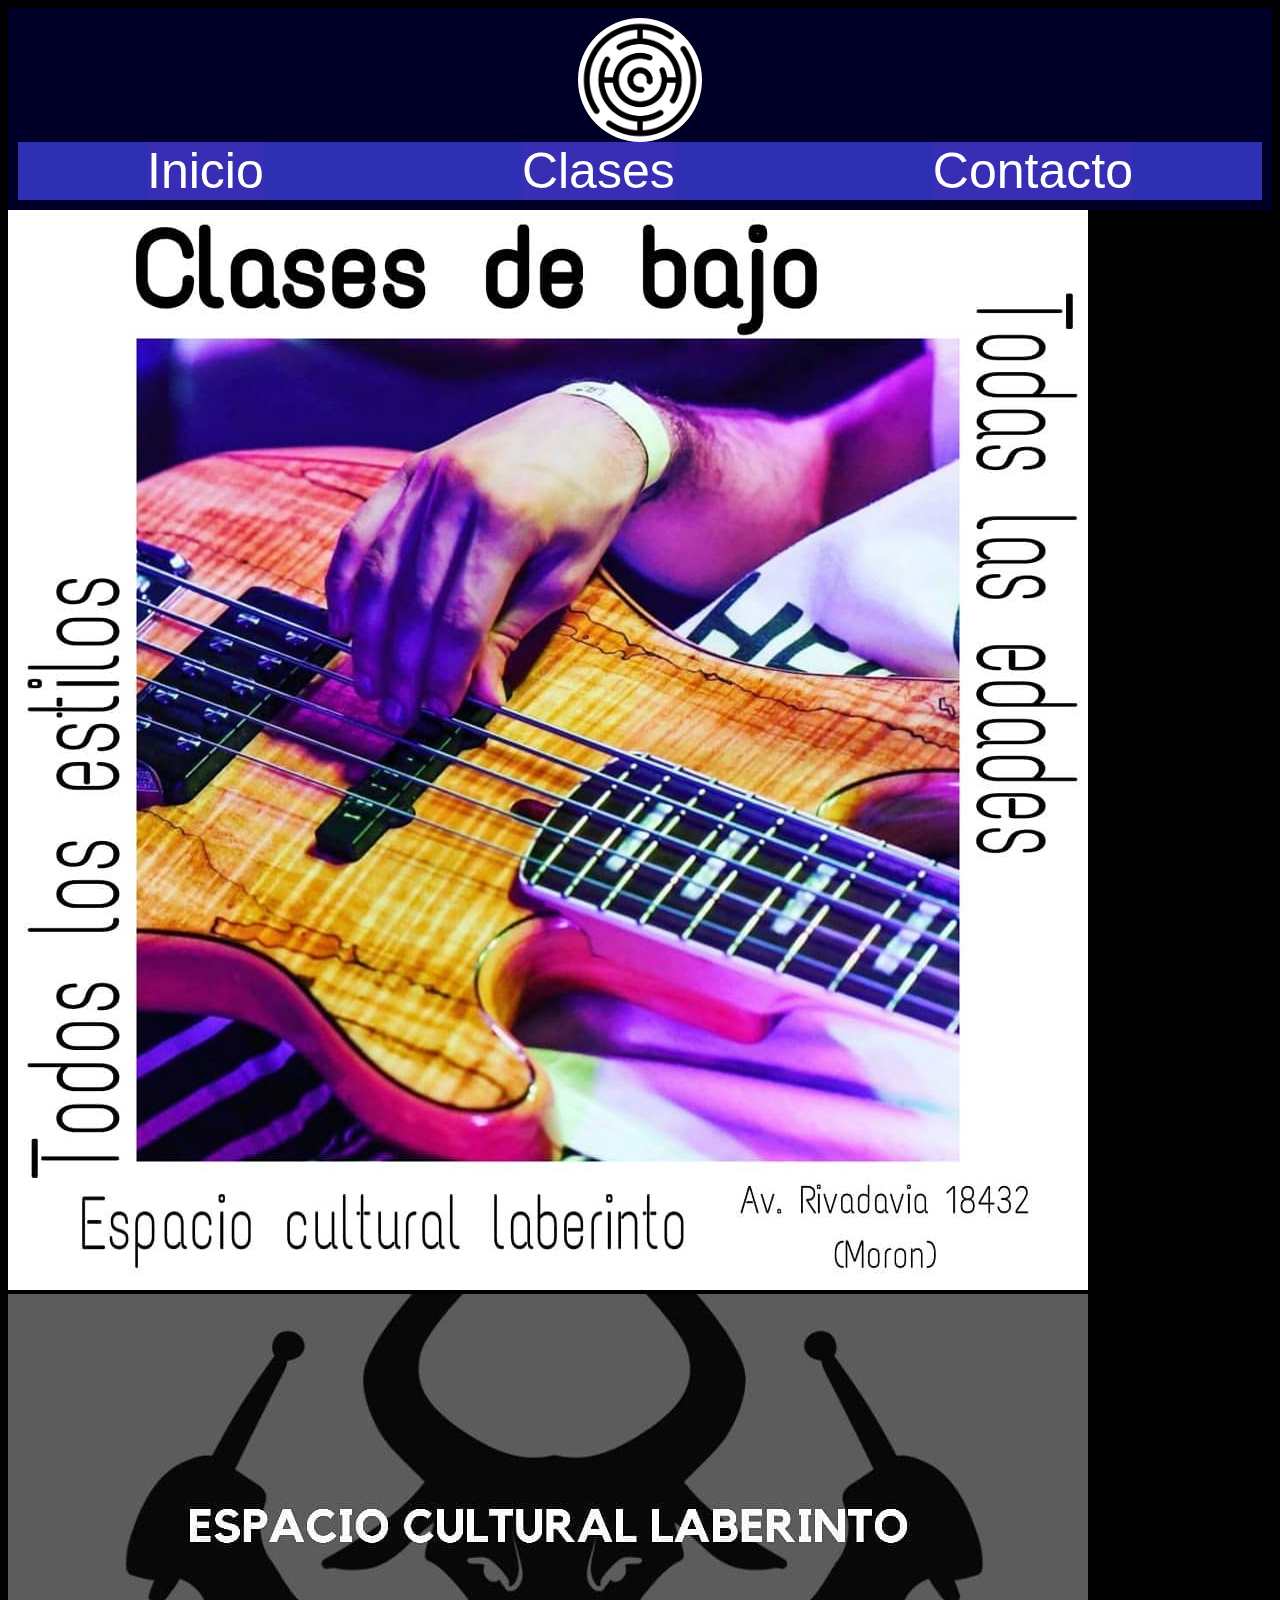
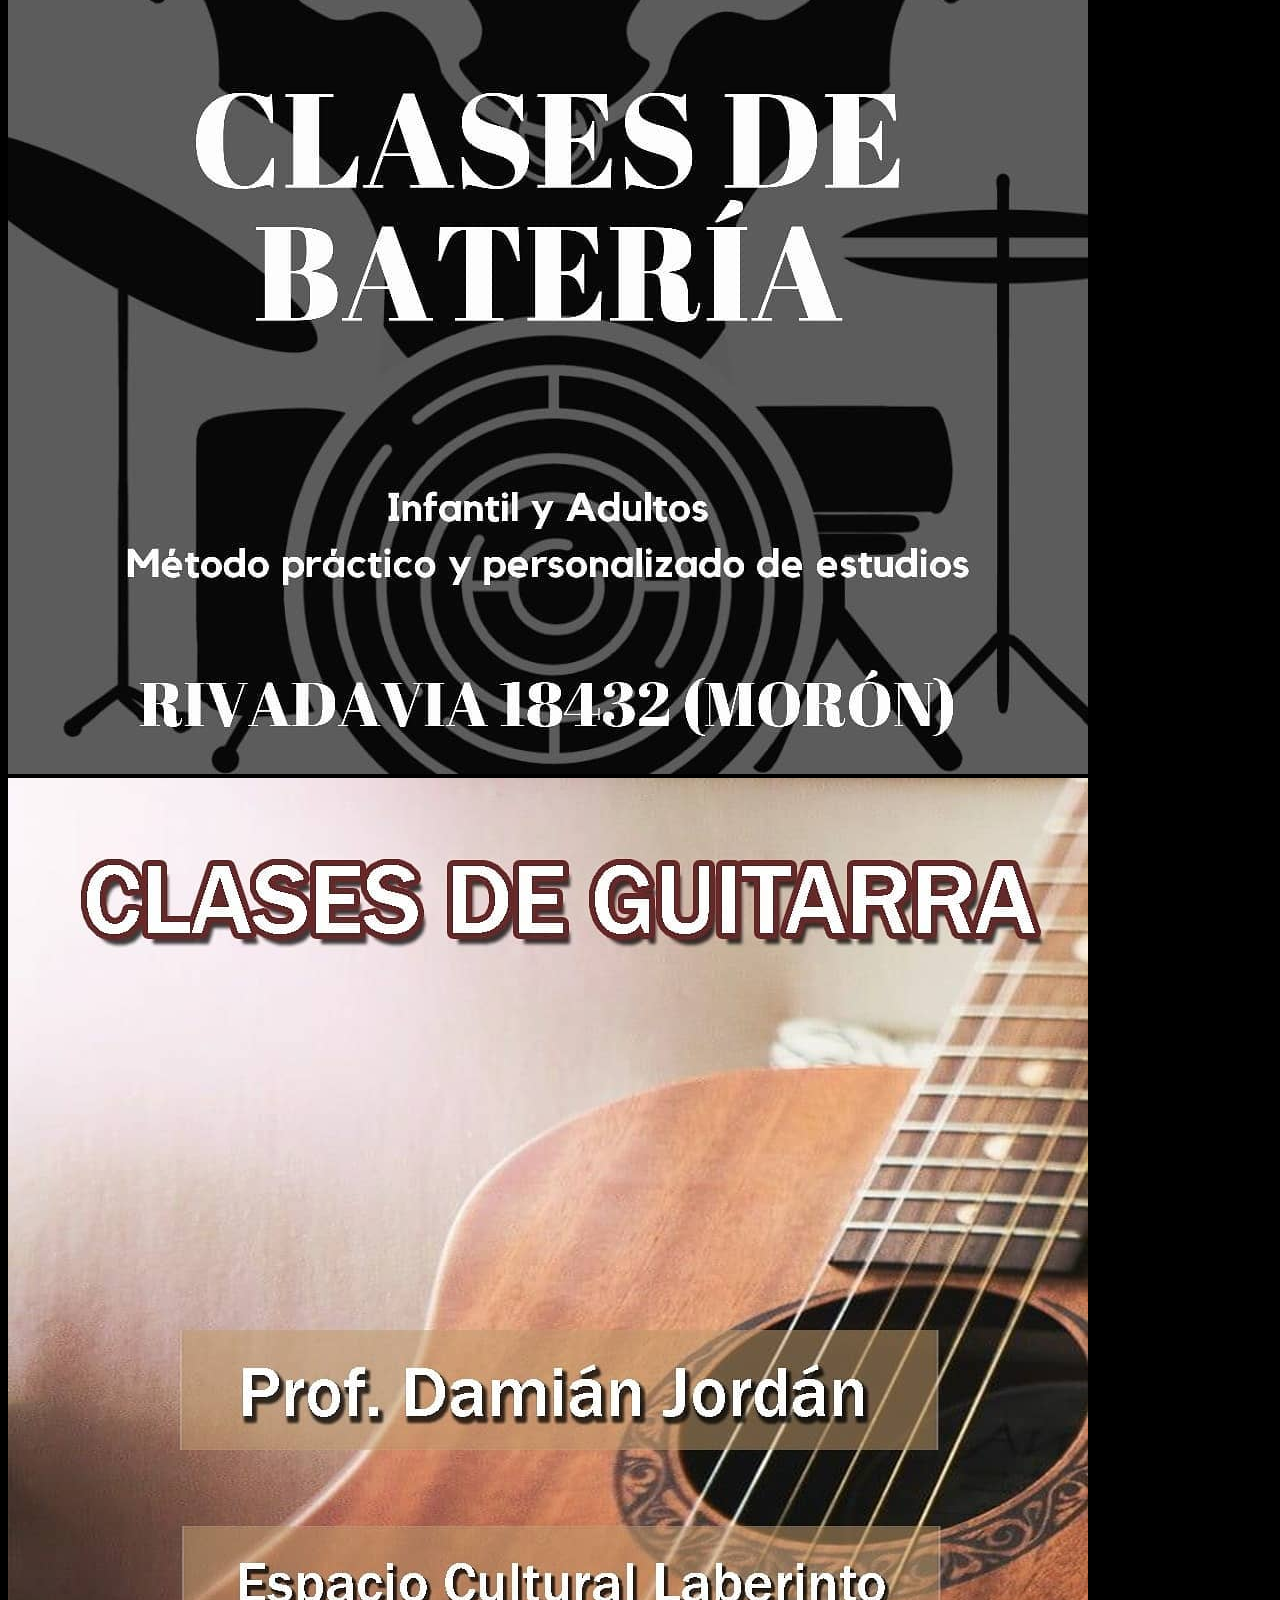
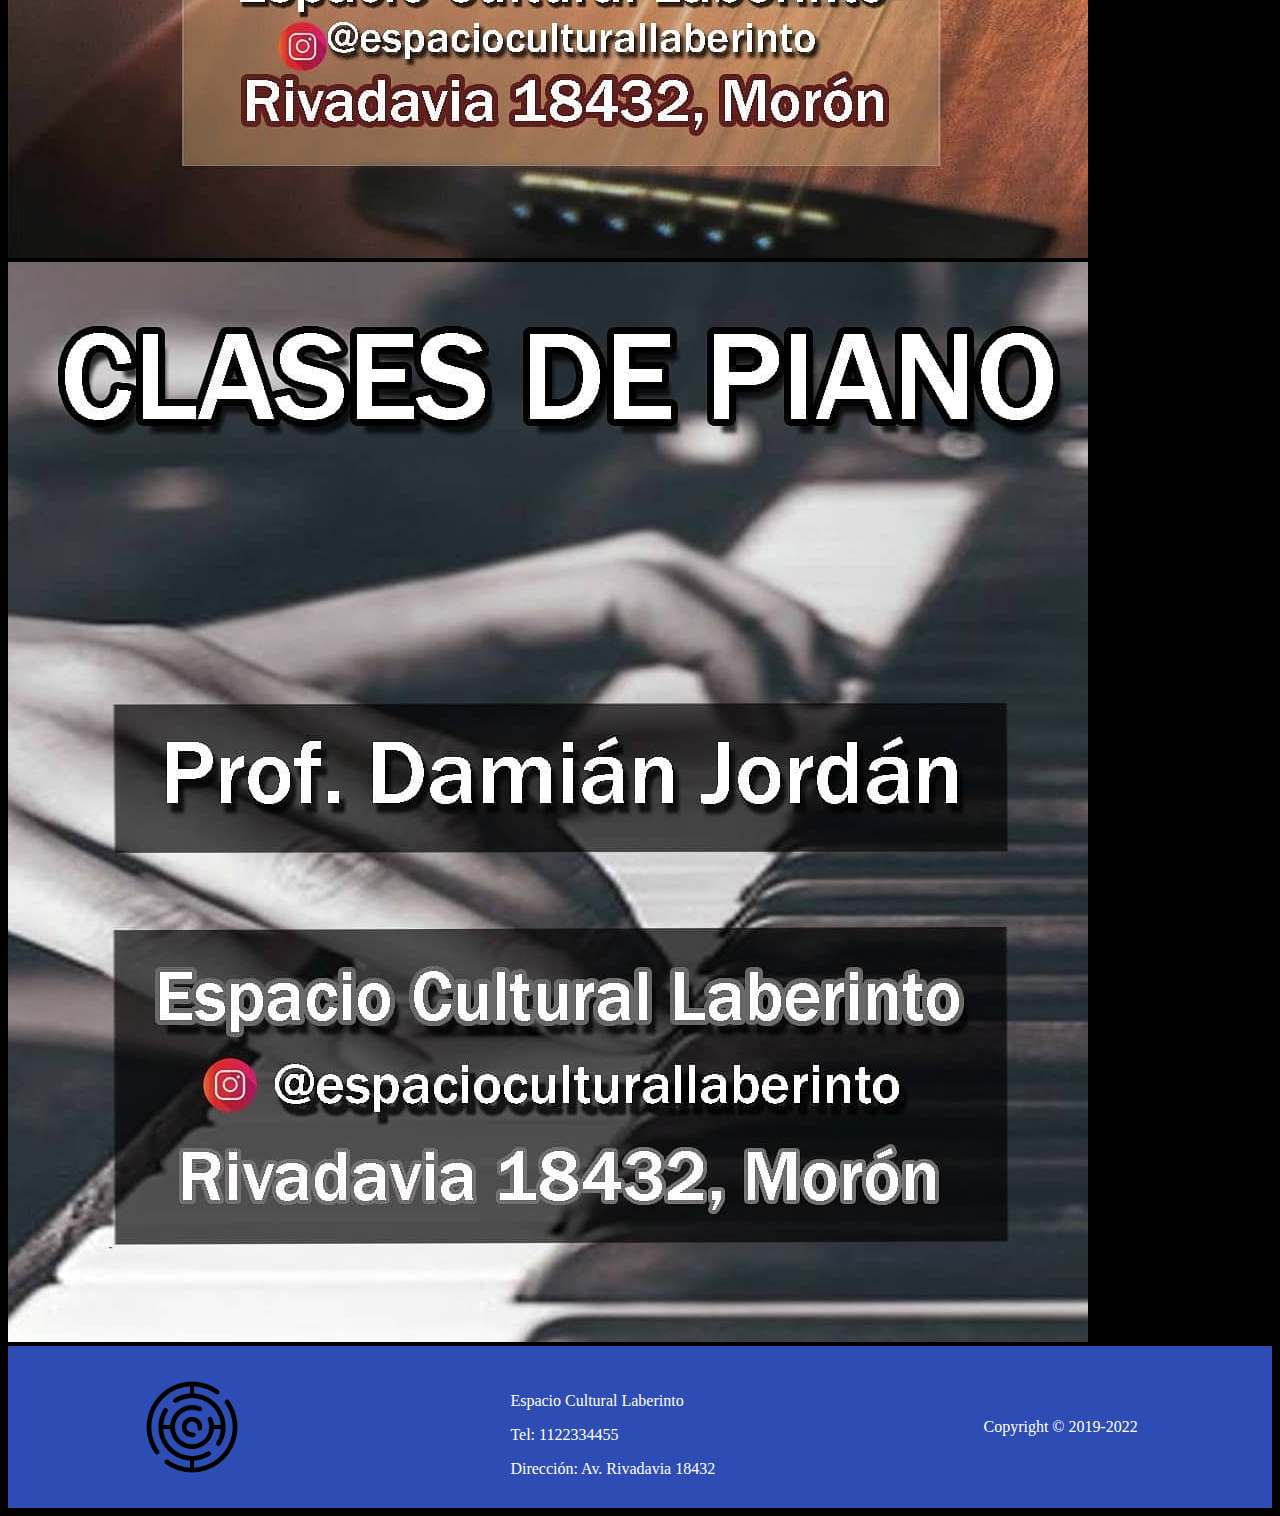
<file: clases.html>
<!DOCTYPE html>
<html lang="es">

<head>
    <meta charset="UTF-8">
    <meta http-equiv="X-UA-Compatible" content="IE=edge">

    <meta name="viewport" content="width=device-width, initial-scale=1.0">
    <meta name="author" content="Joaquin Lopez">
    <meta name="keywords" content="salas de ensayo, bateria, guitarra, bajo, piano, canto">
    <meta name="description" content="Espacio Cultural Laberinto">
    <link href="https://cdn.jsdelivr.net/npm/bootstrap@5.1.3/dist/css/bootstrap.min.css" rel="stylesheet" integrity="sha384-1BmE4kWBq78iYhFldvKuhfTAU6auU8tT94WrHftjDbrCEXSU1oBoqyl2QvZ6jIW3" crossorigin="anonymous">
    <link rel="stylesheet" href="style.css">
    <link rel="shortcut icon" href="img/icono.png">
    <title>Espacio Cultural Laberinto</title>
</head>
<body>
    <header class="container-fluid mi-header">
        <div id="logo">
            <img src="img/logo.png" alt="descripcion de la imagen">
        </div>
        <nav class="menu">
            <div>
                <a class="a-menu" href="index.html">Inicio</a>
            </div>
            <div>
                <a class="a-menu" href="clases.html">Clases</a>
            </div>
            <div>
                <a class="a-menu" href="contacto.html">Contacto</a>
            </div>
        </nav>
    </header>
    <section>
        <div class="row row-cols-1 row-cols-md-2 g-4">
            <div class="col">
              <div class="card">
                <img src="img/BajoClases.jpg" class="card-img-top" alt="Clases de Bajo">
              </div>
            </div>
            <div class="col">
              <div class="card">
                <img src="img/BateriaClases.jpg" class="card-img-top" alt="Clases de Bateria">
              </div>
            </div>
            <div class="col">
              <div class="card">
                <img src="img/GuitarraClases.jpg" class="card-img-top" alt="Clases de Guitarra">
              </div>
            </div>
            <div class="col">
              <div class="card">
                <img src="img/PianoClases.jpg" class="card-img-top" alt="Clases de Piano">
              </div>
            </div>
          </div>
    </section>
    <footer class="container-fluid">
        <div class="mi-footer row">
            <div class="footer-img col-lg-2 col-md-12 col-sd-12">
                <img src="./img/logo.png" alt="Logo del Espacio Cultural">
            </div>
            <div class="datos-footer col-lg-2 col-md-12 col-sd-12">
                <p>Espacio Cultural Laberinto</p>
                <p>Tel: 1122334455</p>
                <p>Dirección: Av. Rivadavia 18432</p>
            </div>
            <div class="descripcion-footer col-lg-4 col-md-12 col-sd-12">
                <p>Copyright © 2019-2022</p>
            </div>
        </div>
    </footer>
    <script src="https://cdn.jsdelivr.net/npm/bootstrap@5.1.3/dist/js/bootstrap.bundle.min.js" integrity="sha384-ka7Sk0Gln4gmtz2MlQnikT1wXgYsOg+OMhuP+IlRH9sENBO0LRn5q+8nbTov4+1p" crossorigin="anonymous"></script>
</body>
</html>
</file>
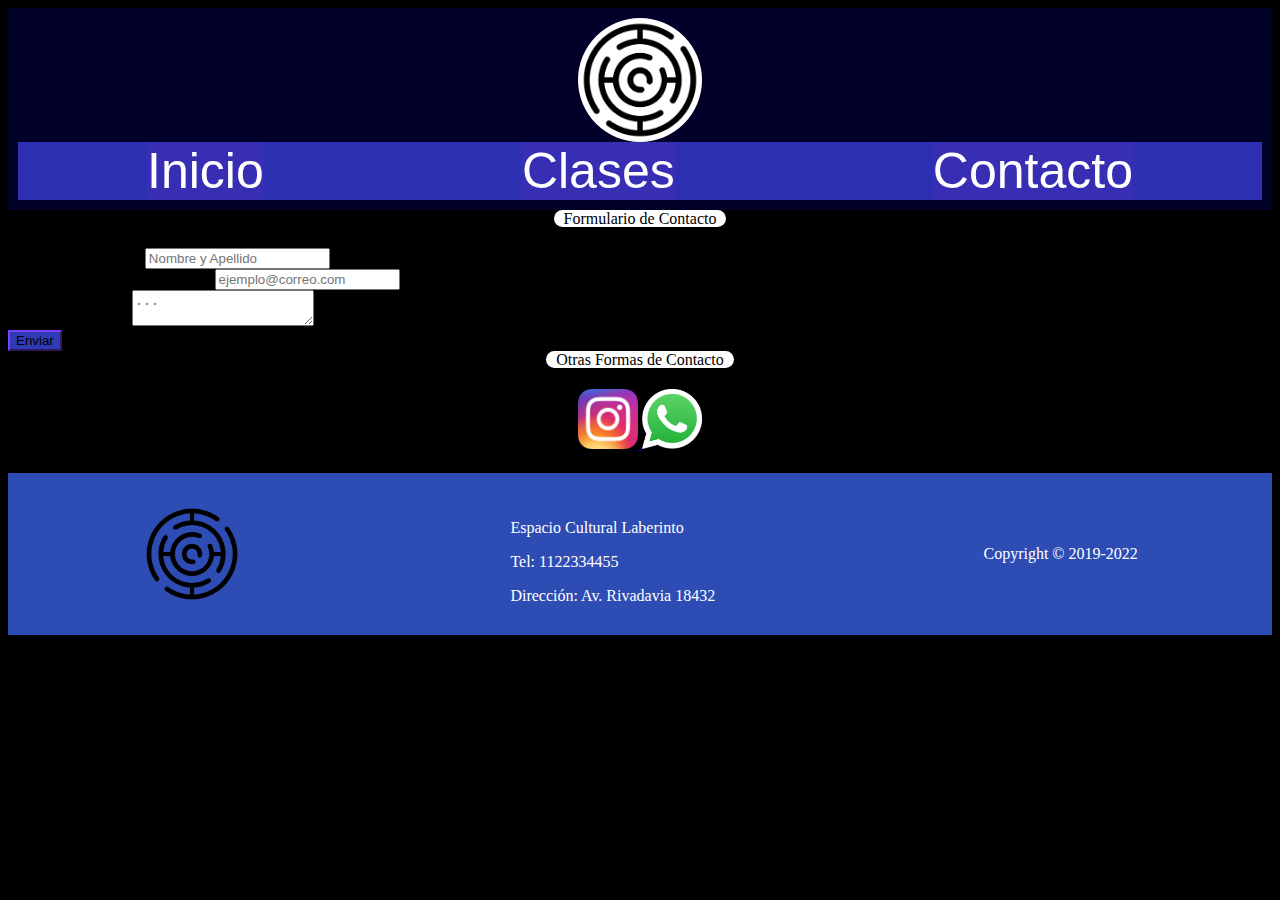
<file: contacto.html>
<!DOCTYPE html>
<html lang="es">

<head>
    <meta charset="UTF-8">
    <meta http-equiv="X-UA-Compatible" content="IE=edge">

    <meta name="viewport" content="width=device-width, initial-scale=1.0">
    <meta name="author" content="Joaquin Lopez">
    <meta name="keywords" content="salas de ensayo, bateria, guitarra, bajo, piano, canto">
    <meta name="description" content="Espacio Cultural Laberinto">
    <link href="https://cdn.jsdelivr.net/npm/bootstrap@5.1.3/dist/css/bootstrap.min.css" rel="stylesheet" integrity="sha384-1BmE4kWBq78iYhFldvKuhfTAU6auU8tT94WrHftjDbrCEXSU1oBoqyl2QvZ6jIW3" crossorigin="anonymous">
    <link rel="stylesheet" href="style.css">
    <link rel="shortcut icon" href="img/icono.png">
    <title>Espacio Cultural Laberinto</title>
</head>
<body>
    <header class="container-fluid mi-header">
        <div id="logo">
            <img src="img/logo.png" alt="descripcion de la imagen">
        </div>
        <nav class="menu">
            <div>
                <a class="a-menu" href="index.html">Inicio</a>
            </div>
            <div>
                <a class="a-menu" href="clases.html">Clases</a>
            </div>
            <div>
                <a class="a-menu" href="contacto.html">Contacto</a>
            </div>
        </nav>
    </header>
    <section>
        <div class="formu-text">
            <span class="h3">Formulario de Contacto</span>
        </div>
        <div class="formulario col-lg-5 col-md-5 col-sm-12">
            <div class="input-group mb-3">
                <span class="input-group-text" id="basic-addon1">Nombre (requerido):</span>
                <input type="text" class="form-control" aria-label="Username" aria-describedby="basic-addon1" required placeholder="Nombre y Apellido">
            </div>
            <div class="input-group mb-3">
                <span class="input-group-text" id="basic-addon1">Correo Electronico (requerido):</span>
                <input type="text" class="form-control" aria-label="Username" aria-describedby="basic-addon1" required placeholder="ejemplo@correo.com">
            </div>
            <div class="input-group">
                <span class="input-group-text">Consulta/Mensaje:</span>
                <textarea class="form-control" aria-label="With textarea" placeholder="..."></textarea>
              </div>
            <div>
                <input class="btn btn-primary enviar" type="submit" value="Enviar">
            </div>
        </div>
    </section>
    <section class="formu-text">
        <span class="h3">Otras Formas de Contacto</span>
        <article class="botones">
            <a href="https://www.instagram.com/espacioculturallaberinto/">
                <img class="ig" src="img/ig.webp">
            </a>
            <a href="https://wa.me/1136723393?text=Buenas%20tardes"><img class="wsp" src="img/wsp.png"></a>
        </article>
    </section>
    <footer class="container-fluid">
        <div class="mi-footer row">
            <div class="footer-img col-lg-2 col-md-12 col-sd-12">
                <img src="./img/logo.png" alt="Logo del Espacio Cultural">
            </div>
            <div class="datos-footer col-lg-2 col-md-12 col-sd-12">
                <p>Espacio Cultural Laberinto</p>
                <p>Tel: 1122334455</p>
                <p>Dirección: Av. Rivadavia 18432</p>
            </div>
            <div class="descripcion-footer col-lg-4 col-md-12 col-sd-12">
                <p>Copyright © 2019-2022</p>
            </div>
        </div>
    </footer>
    <script src="https://cdn.jsdelivr.net/npm/bootstrap@5.1.3/dist/js/bootstrap.bundle.min.js" integrity="sha384-ka7Sk0Gln4gmtz2MlQnikT1wXgYsOg+OMhuP+IlRH9sENBO0LRn5q+8nbTov4+1p" crossorigin="anonymous"></script>
</body>
</html>
</file>
<file: style.css>
* {
    box-sizing: border-box;
}

body {
    background-color: rgb(0, 0, 0);
}

.mi-header {
    background-color: rgb(0, 0, 41);
    padding: 10px;
    display: flex;
    justify-content: space-between;
    font-family: sans-serif;
}

.mi-header div#logo {
    width: 100px;
    display: flex;
}

.mi-header #logo img {
    width: 50%;
    background-color: white;
    border-radius: 100px;
    display: flex;
}

.menu {
    display: flex;
    flex-wrap: wrap;
    align-items: flex-end;
    justify-content: space-around;
}

.menu div{
    margin: 0 20px;
}

.a-menu{
    text-decoration: none;
    color: rgb(255, 255, 255);
}

.a-menu:hover{
    text-decoration: none;
    background: none;
    color: rgb(170, 234, 250);
}

.seccion1 {
    background-color: rgb(255, 255, 255);
    padding: 20px 0 30px 0;
    display: flexbox;
}

.articulo1{
    text-align: left;
    font-family: Cambria, Cochin, Georgia, Times, 'Times New Roman', serif;
    background: url(img/salas-de-ensayo.jpg);
    background-color: rgb(51, 51, 51);
    background-size: cover;
    background-position: center;
    background-blend-mode: soft-light;
}

.h1 {
    color: rgb(255, 255, 255);
    margin: 40px;
    margin-top: 40px;
}

.h2 {
    background-color: rgb(0, 0, 0);
    color: rgb(255, 255, 255);
    border-radius: 30px;
    padding-left: 10px;
    padding-right: 10px;
}

.h4 {
    color: rgb(255, 255, 0);
    margin: 30px;
    margin-top: 50px;
}

.h3 {
    background-color: rgb(255, 255, 255);
    color: rgb(0, 0, 0);
    border-radius: 30px;
    padding-left: 10px;
    padding-right: 10px;
}

.p {
    color: rgb(255, 255, 255);
    margin-left: 40px
}

.ig {
    width: 60px;
    height: 60px;
}

.wsp {
    width: 60px;
    height: 60px;
}

.botones {
    margin:20px;
    justify-content: space-around;
}

#img-seccion1 {
    display: flex;
    flex-wrap: wrap;
    justify-content: space-around;
    align-items: center;
    margin: 50px 0;
}

#img-seccion1 img {
    width: 20%;
    border-radius: 10px;
    padding: 0;
}

.articulo2{
    background-color: rgb(255, 255, 255);
    padding: 20px 0;
    display: flex;
    flex-wrap: wrap;
    justify-content: space-between;
    align-items: center;
}

.subtitulo-sec2{
    text-align: center;
}

.articulo3{
    background-color: rgb(255, 255, 255);
    display: flex;
    flex-wrap: wrap;
    justify-content: space-around;
    align-items: center;
    padding: 30px 0;
}

.formu-text{
    text-align: center;
    margin-bottom: 20px;
}

.enviar{
    background-color: rgb(46, 59, 180);
    border-color: rgb(86, 46, 180);
}

.ubicacion iframe{
    width: 100%;
}

.mi-footer {
    color: rgb(255, 255, 255);
    background-color: rgb(46, 77, 180);
    padding: 30px 0;
    display: flex;
    flex-wrap: wrap;
    justify-content: space-around;
    align-items: center;
}

div.footer-img{
    display: flex;
    justify-content: center;
    align-items: center;
}
.footer-img img{
    width: 100px;
}

.datos-footer p{
    margin-bottom: 0;
}

@media(max-width: 426px){
    #img-seccion1 {
        flex-direction: column;
    }
    #img-seccion1 img{
        width: 90%;
        margin: 20px;
    }
    .mi-header {
        flex-direction: column;
    }
    .mi-header div#logo{
        width: 20%;
        margin: auto;
        justify-content: space-evenly;
    }
    .menu {
        display: flex;
        flex-wrap: wrap;
        align-items: center;
        font-size: 20px;
        background-color: rgb(86, 46, 180);
    }
    .menu div{
        margin: 5px;
        padding: 0px, 2px;
        background-color: rgb(46, 66, 180);
        justify-content: space-evenly;
    }
    .carousel-item {
        height: 400px;
    }
} 
@media (min-width: 768px){
    #img-seccion1 {
        flex-direction: row;
        flex-wrap: wrap;
    }
    #img-seccion1 img{
        width: 40%;
        margin: 20px;
    }
    .mi-header {
        flex-direction: column;
    }
    .mi-header div#logo{
        width: 20%;
        margin: auto;
        justify-content: space-evenly;
    }
    .menu {
        display: flex;
        flex-wrap: wrap;
        align-items: center;
        font-size: 30px;
        background-color: rgb(48, 46, 180);
    }
    .menu div{
        margin: 0px, 500px;
        padding: 0px, 2px;
        background-color: rgb(46, 66, 180);
        justify-content: space-around;
    }
    .carousel-item {
        height: 385px;
    }
}
@media(min-width: 1024px){
    #img-seccion1 {
        flex-direction: row;
        flex-wrap: wrap;
    }
    #img-seccion1 img{
        width: 20%;
        margin: 25px;
    }
    .mi-header {
        flex-direction: column;
    }
    .mi-header div#logo{
        width: 20%;
        margin: auto;
        justify-content: space-evenly;
    }
    .menu {
        display: flex;
        flex-wrap: wrap;
        align-items: center;
        font-size: 50px;
        background-color: rgb(46, 48, 180);
    }
    .menu div{
        margin: 0px, 50px;
        background-color: rgb(55, 46, 180);
        justify-content: center;
    }
    .carousel-item {
        height: 400px;
    }
}
</file>
